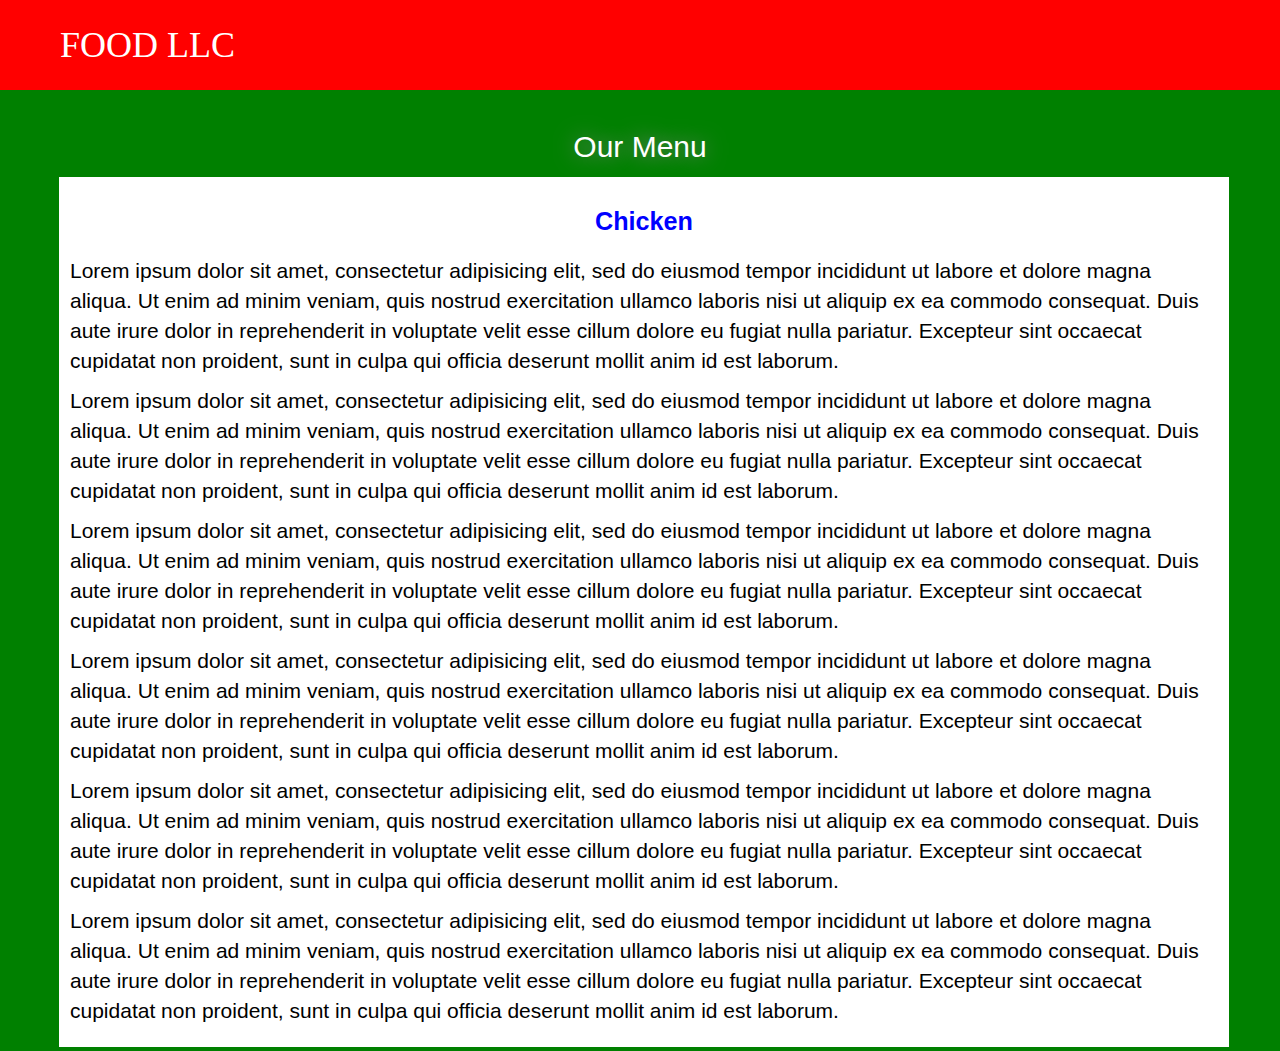
<file: assignment-3-sol/index.html>
<!DOCTYPE html>
<html>
<head>
  <title>Food LLC - A chinese Restaurant</title>
  <meta charset="utf-8">
  <meta name="viewport" content="width=device-width,initial-scale=1.0">
  <link rel="stylesheet" href="https://maxcdn.bootstrapcdn.com/bootstrap/3.4.1/css/bootstrap.min.css">
    <script src="https://ajax.googleapis.com/ajax/libs/jquery/3.5.1/jquery.min.js"></script>
    <script src="https://maxcdn.bootstrapcdn.com/bootstrap/3.4.1/js/bootstrap.min.js"></script>
    <link rel="stylesheet" type="text/css" href="styles.css">
    
</head>
<body>
  <header>
    <nav id="header-nav" class="navbar navbar-default">
      <div class="container-fluid">
        <div class="navbar-header">
          <a href="#" class="navbar-brand"><span>FOOD LLC</span></a>

            <button type="button" class="navbar-toggle collapsed" data-toggle="collapse" data-target="#collapsable-nav" aria-expanded="false">
                        <span class="sr-only">Toggle navigation</span>
                        <span class="icon-bar"></span>
                        <span class="icon-bar"></span>
                        <span class="icon-bar"></span>
                    </button>
        </div>  

                <div id="collapsable-nav" class="collapse">
                  <ul class="nav navbar-nav navbar-right">
                    <li><a href="#chicken">Chicken</a></li>
                    <li><a href="#beef">Beef</a></li>
                    <li><a href="#sushi">Shushi</a></li>
                  </ul>
                </div>
      </div>
    </nav>
  </header>  <!-- Header End -->


  <div id="content" class="container">
    <div class="heading" class="row"><h2>Our Menu</h2></div>
    <div class="row">
      <div class="col-12 items" id="chicken">
        <h3>Chicken</h3>
        <p>Lorem ipsum dolor sit amet, consectetur adipisicing elit, sed do eiusmod
        tempor incididunt ut labore et dolore magna aliqua. Ut enim ad minim veniam,
        quis nostrud exercitation ullamco laboris nisi ut aliquip ex ea commodo
        consequat. Duis aute irure dolor in reprehenderit in voluptate velit esse
        cillum dolore eu fugiat nulla pariatur. Excepteur sint occaecat cupidatat non
        proident, sunt in culpa qui officia deserunt mollit anim id est laborum.</p>

        <p>Lorem ipsum dolor sit amet, consectetur adipisicing elit, sed do eiusmod
        tempor incididunt ut labore et dolore magna aliqua. Ut enim ad minim veniam,
        quis nostrud exercitation ullamco laboris nisi ut aliquip ex ea commodo
        consequat. Duis aute irure dolor in reprehenderit in voluptate velit esse
        cillum dolore eu fugiat nulla pariatur. Excepteur sint occaecat cupidatat non
        proident, sunt in culpa qui officia deserunt mollit anim id est laborum.</p>

        <p>Lorem ipsum dolor sit amet, consectetur adipisicing elit, sed do eiusmod
        tempor incididunt ut labore et dolore magna aliqua. Ut enim ad minim veniam,
        quis nostrud exercitation ullamco laboris nisi ut aliquip ex ea commodo
        consequat. Duis aute irure dolor in reprehenderit in voluptate velit esse
        cillum dolore eu fugiat nulla pariatur. Excepteur sint occaecat cupidatat non
        proident, sunt in culpa qui officia deserunt mollit anim id est laborum.</p>

        <p>Lorem ipsum dolor sit amet, consectetur adipisicing elit, sed do eiusmod
        tempor incididunt ut labore et dolore magna aliqua. Ut enim ad minim veniam,
        quis nostrud exercitation ullamco laboris nisi ut aliquip ex ea commodo
        consequat. Duis aute irure dolor in reprehenderit in voluptate velit esse
        cillum dolore eu fugiat nulla pariatur. Excepteur sint occaecat cupidatat non
        proident, sunt in culpa qui officia deserunt mollit anim id est laborum.</p>

        <p>Lorem ipsum dolor sit amet, consectetur adipisicing elit, sed do eiusmod
        tempor incididunt ut labore et dolore magna aliqua. Ut enim ad minim veniam,
        quis nostrud exercitation ullamco laboris nisi ut aliquip ex ea commodo
        consequat. Duis aute irure dolor in reprehenderit in voluptate velit esse
        cillum dolore eu fugiat nulla pariatur. Excepteur sint occaecat cupidatat non
        proident, sunt in culpa qui officia deserunt mollit anim id est laborum.</p>

        <p>Lorem ipsum dolor sit amet, consectetur adipisicing elit, sed do eiusmod
        tempor incididunt ut labore et dolore magna aliqua. Ut enim ad minim veniam,
        quis nostrud exercitation ullamco laboris nisi ut aliquip ex ea commodo
        consequat. Duis aute irure dolor in reprehenderit in voluptate velit esse
        cillum dolore eu fugiat nulla pariatur. Excepteur sint occaecat cupidatat non
        proident, sunt in culpa qui officia deserunt mollit anim id est laborum.</p>
      </div>
      
    </div>
   
  </div>
  
</body>
</html>
</file>
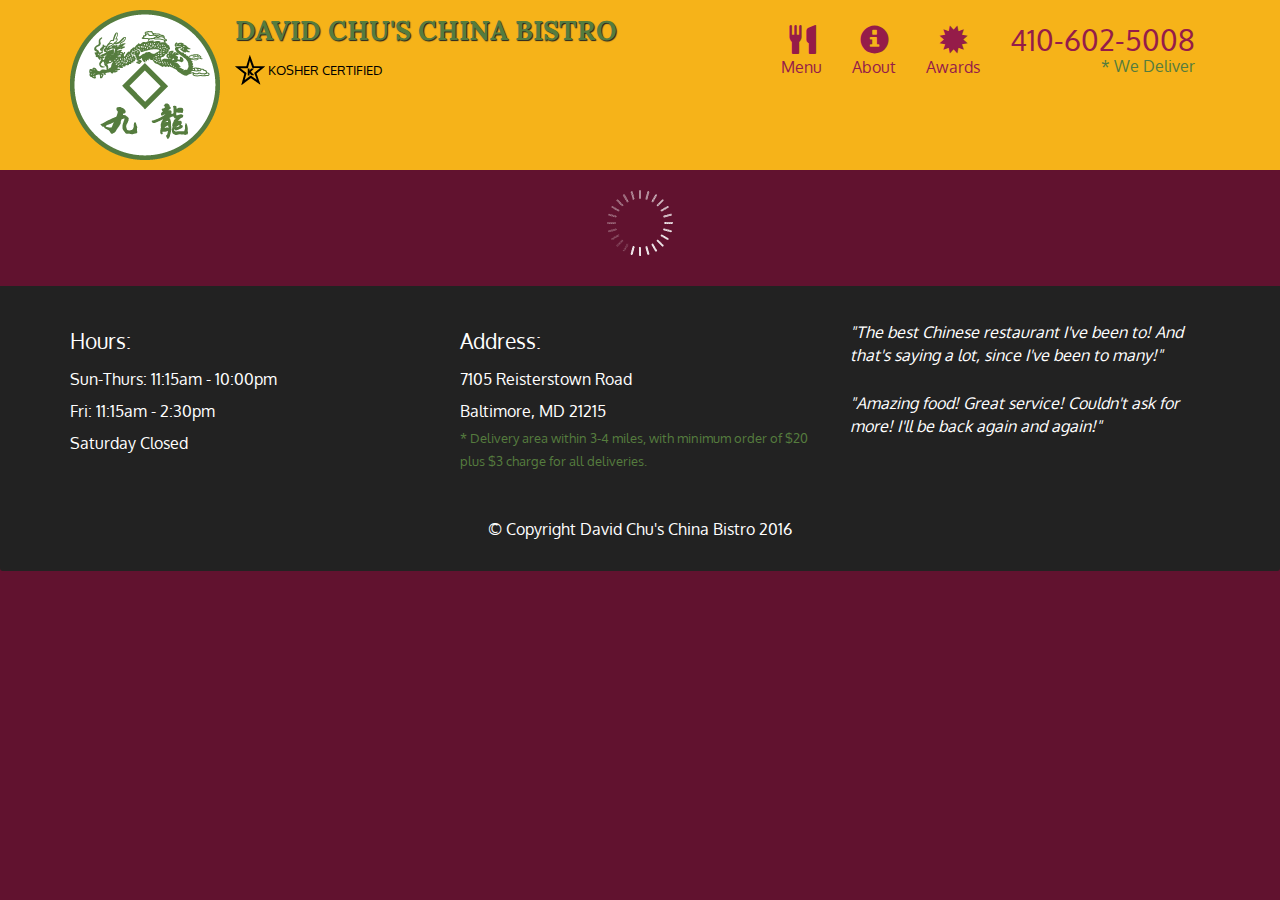
<file: assignment-5/index.html>
<!doctype html>
<html lang="en">
  <head>
    <meta charset="utf-8">
    <meta http-equiv="X-UA-Compatible" content="IE=edge">
    <meta name="viewport" content="width=device-width, initial-scale=1">
    <title>David Chu's China Bistro</title>
    <link rel="stylesheet" href="css/bootstrap.min.css">
    <link rel="stylesheet" href="css/styles.css">
    <link href='https://fonts.googleapis.com/css?family=Oxygen:400,300,700' rel='stylesheet' type='text/css'>
    <link href='https://fonts.googleapis.com/css?family=Lora' rel='stylesheet' type='text/css'>
  </head>
<body>
  <header>
    <nav id="header-nav" class="navbar navbar-default">
      <div class="container">
        <div class="navbar-header">
          <a href="index.html" class="pull-left visible-md visible-lg">
            <div id="logo-img" alt="Logo image"></div>
          </a>

          <div class="navbar-brand">
            <a href="index.html"><h1>David Chu's China Bistro</h1></a>
            <p>
              <img src="images/star-k-logo.png" alt="Kosher certification">
              <span>Kosher Certified</span>
            </p>
          </div>

          <button id="navbarToggle" type="button" class="navbar-toggle collapsed" data-toggle="collapse" data-target="#collapsable-nav" aria-expanded="false">
            <span class="sr-only">Toggle navigation</span>
            <span class="icon-bar"></span>
            <span class="icon-bar"></span>
            <span class="icon-bar"></span>
          </button>
        </div>
        
        <div id="collapsable-nav" class="collapse navbar-collapse">
           <ul id="nav-list" class="nav navbar-nav navbar-right">
            <li id="navHomeButton" class="visible-xs active">
              <a href="index.html">
                <span class="glyphicon glyphicon-home"></span> Home</a>
            </li>
            <li id="navMenuButton">
              <a href="#" onclick="$dc.loadMenuCategories();">
                <span class="glyphicon glyphicon-cutlery"></span><br class="hidden-xs"> Menu</a>
            </li>
            <li>
              <a href="#">
                <span class="glyphicon glyphicon-info-sign"></span><br class="hidden-xs"> About</a>
            </li>
            <li>
              <a href="#">
                <span class="glyphicon glyphicon-certificate"></span><br class="hidden-xs"> Awards</a>
            </li>
            <li id="phone" class="hidden-xs">
              <a href="tel:410-602-5008">
                <span>410-602-5008</span></a><div>* We Deliver</div>
            </li>
          </ul><!-- #nav-list -->
        </div><!-- .collapse .navbar-collapse -->
      </div><!-- .container -->
    </nav><!-- #header-nav -->
  </header>

  <div id="call-btn" class="visible-xs">
    <a class="btn" href="tel:410-602-5008">
    <span class="glyphicon glyphicon-earphone"></span>
    410-602-5008
    </a>
  </div>
  <div id="xs-deliver" class="text-center visible-xs">* We Deliver</div>

  <div id="main-content" class="container"></div>

  <footer class="panel-footer">
    <div class="container">
      <div class="row">
        <section id="hours" class="col-sm-4">
          <span>Hours:</span><br>
          Sun-Thurs: 11:15am - 10:00pm<br>
          Fri: 11:15am - 2:30pm<br>
          Saturday Closed
          <hr class="visible-xs">
        </section>
        <section id="address" class="col-sm-4">
          <span>Address:</span><br>
          7105 Reisterstown Road<br>
          Baltimore, MD 21215
          <p>* Delivery area within 3-4 miles, with minimum order of $20 plus $3 charge for all deliveries.</p>
          <hr class="visible-xs">
        </section>
        <section id="testimonials" class="col-sm-4">
          <p>"The best Chinese restaurant I've been to! And that's saying a lot, since I've been to many!"</p>
          <p>"Amazing food! Great service! Couldn't ask for more! I'll be back again and again!"</p>
        </section>
      </div>
      <div class="text-center">&copy; Copyright David Chu's China Bistro 2016</div>
    </div>
  </footer>

  <!-- jQuery (Bootstrap JS plugins depend on it) -->
  <script src="js/jquery-2.1.4.min.js"></script>
  <script src="js/bootstrap.min.js"></script>
  <script src="js/ajax-utils.js"></script>
  <script src="js/script.js"></script>
</body>
</html>
</file>
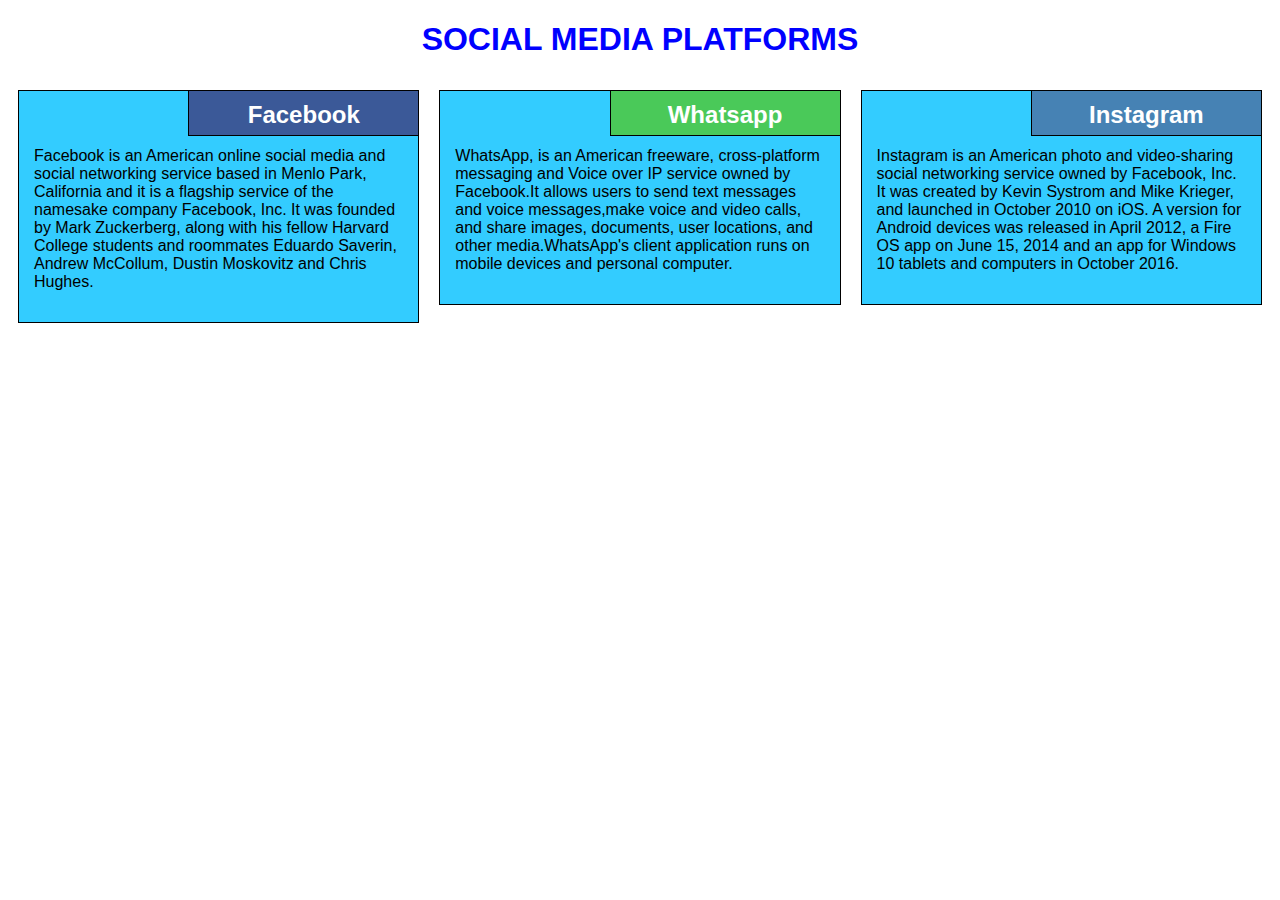
<file: mod2_solution/index.html>
<!DOCTYPE html>
<html>

<head>
    <meta charset="utf-8">
    <meta name="viewport" content="width=device-width, initial-scale=1">
    <title>Assignment Solution for Module 2</title>
    <link rel="stylesheet" type="text/css" href="style.css">
</head>

<body>
    <h1>SOCIAL MEDIA PLATFORMS</h1>
    <div class="row">
        <div class="col-lg-4 col-md-6 col-sm-12">
            <section class="facebook">
                <h2>Facebook</h2>
                <p>
                    Facebook is an American online social media and social networking service based in Menlo Park, California and it is a flagship service of the namesake company Facebook, Inc. It was founded by Mark Zuckerberg, along with his fellow Harvard College students and roommates Eduardo Saverin, Andrew McCollum, Dustin Moskovitz and Chris Hughes.
                </p>
            </section>
        </div>
        <div class="col-lg-4 col-md-6 col-sm-12">
            <section class="whatsapp">
                <h2>Whatsapp</h2>
                <p>
                    WhatsApp, is an American freeware, cross-platform messaging and Voice over IP service owned by Facebook.It allows users to send text messages and voice messages,make voice and video calls, and share images, documents, user locations, and other media.WhatsApp's client application runs on mobile devices and personal computer.
                </p>
            </section>
        </div>
        <div class="col-lg-4 col-md-12 col-sm-12">
            <section class="instagram">
                <h2>Instagram</h2>
                <p>
                   Instagram is an American photo and video-sharing social networking service owned by Facebook, Inc. It was created by Kevin Systrom and Mike Krieger, and launched in October 2010 on iOS. A version for Android devices was released in April 2012, a Fire OS app on June 15, 2014 and an app for Windows 10 tablets and computers in October 2016. 
                </p>
            </section>
        </div>
    </div>
</body>

</html>
</file>
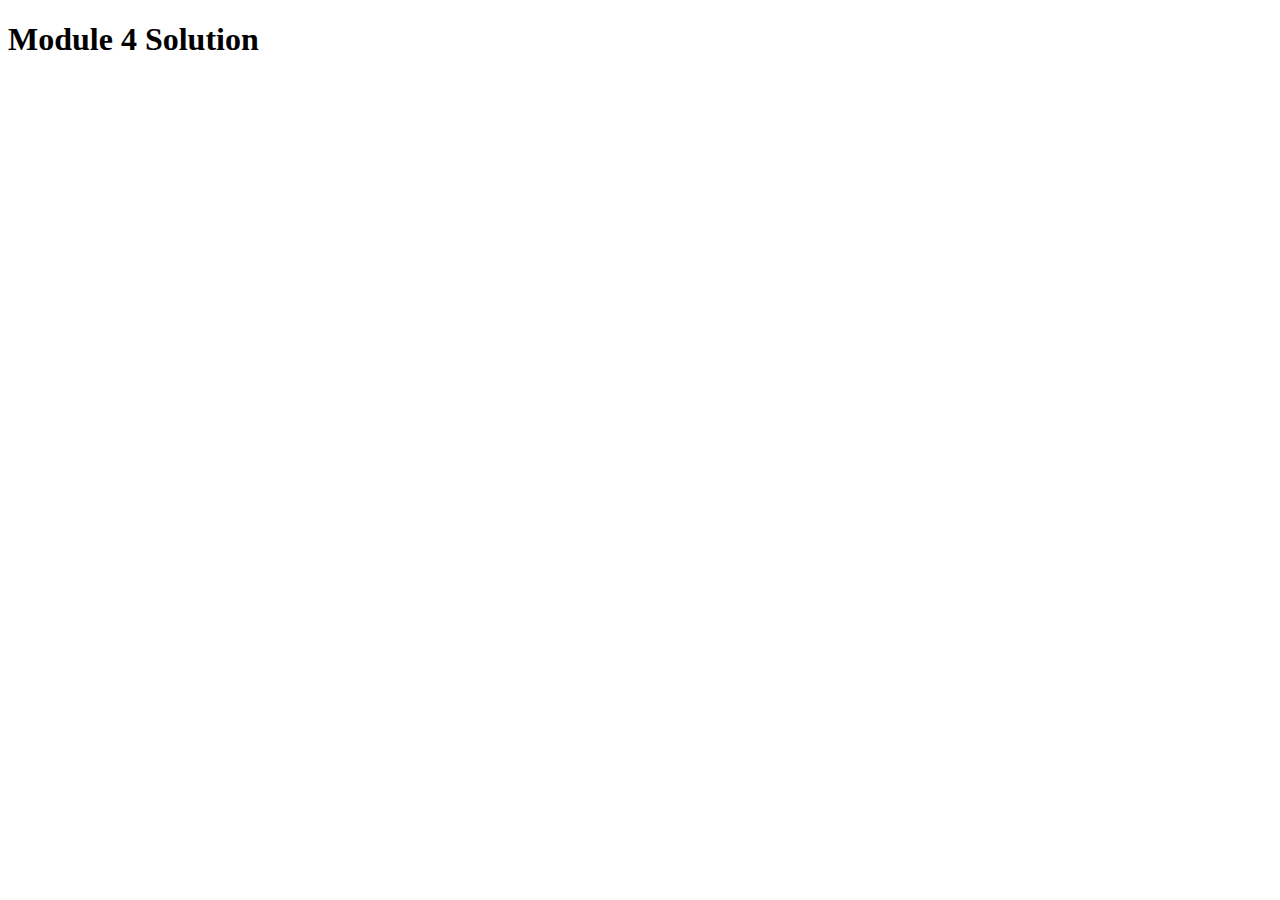
<file: Solution-4/index.html>
<!DOCTYPE html>
<html>
<head>
  <meta charset="utf-8">
  <title>Module 4 Solution</title>
  <script src="SpeakHello.js"></script>
  <script src="SpeakGoodBye.js"></script>
  <script src="script.js"></script>
</head>
<body>
  <h1>Module 4 Solution</h1>
</body>
</html>
</file>
<file: assignment-3-sol/styles.css>
body{
  background-color: green;
  margin: 0px;
  padding: 0px;
}

/** HEADER **/
#header-nav{
  background-color: red;
  padding: 20px;
  border-radius: 0px;
  border: 0px;
}


/** NavBar- Brand **/
.navbar-brand span{
  color: white;
  font-family: verdana;
  font-size: 2em;
  padding-left: 25px;
}
.navbar-brand a:hover, .navbar-brand a:focus{
  text-decoration: none;
}

/** Navbar Button **/
#collapsable-nav{
  background-color: white;
  color: black;
  text-align: center;
  font-size: 1.6em;
}
#collapsable-nav a:hover, #collapsable-nav a:active{
  background-color: gray;
  color: white;
  margin-left:15px;
  margin-right:15px;
}

/** Main Content **/
.heading{
  text-align: center;
  color: white;
} 

/** Our Menu **/
.heading h2{
  text-shadow: 0px 0px 20px gray;
}
#content .items{
  border: 1px solid white;
  margin: 4px ;
  padding: 10px;
  font-size: 1.5em;
  background-color: white;
  color: black;
  width: 100%;
}
#content .items h3{
  text-align: center;
  color: blue;
  font-weight: bold;
  font-size: 1.2em;
  margin-bottom: 20px;
}
#top{
  font-size:1.2em;
  background-color:white;
  padding:5px;
  border-radius:5px;
  text-decoration:none;
}
#top a:hover{
  text-decoration:none;
  background-color:#ff3b4b;
  color:#ffffff;
}
/** Small Size media **/
@media (max-width: 767px){
  #content .items{
  border: 1px solid white;
  margin-top: 40px;
  padding: 10px;
  font-size: 1.5em;
  background-color: white;
  color: black;
  margin: 50px 20px;
}
#top{
  font-size:1.2em;
  background-color:white;
  padding:5px;
  border-radius:5px;
  text-decoration:none;
}
#top a:hover{
  text-decoration:none;
  background-color:#ff3b4b;
  color:#ffffff;
}
}
</file>
<file: assignment-5/css/styles.css>
body {
  font-size: 16px;
  color: #fff;
  background-color: #61122f;
  font-family: 'Oxygen', sans-serif;
}

/** HEADER **/
#header-nav {
  background-color: #f6b319;
  border-radius: 0;
  border: 0;
}

#logo-img {
  background: url('../images/restaurant-logo_large.png') no-repeat;
  width: 150px;
  height: 150px;
  margin: 10px 15px 10px 0;
}

.navbar-brand {
  padding-top: 20px;
}
.navbar-brand h1 { /* Restaurant name */
  font-family: 'Lora', serif;
  color: #557c3e;
  font-size: 1.5em;
  text-transform: uppercase;
  font-weight: bold;
  text-shadow: 1px 1px 1px #222;
  margin-top: 0;
  margin-bottom: 0;
  line-height: .75;
}
.navbar-brand a:hover, .navbar-brand a:focus {
  text-decoration: none;
}
.navbar-brand p { /* Kosher cert */
  color: #000;
  text-transform: uppercase;
  font-size: .7em;
  margin-top: 15px;
}
.navbar-brand p span { /* Star-K */
  vertical-align: middle;
}

#nav-list {
  margin-top: 10px;
}
#nav-list a {
  color: #951C49;
  text-align: center;
}
#nav-list a:hover {
  background: #E7E7E7;
}
#nav-list a span {
  font-size: 1.8em;
}

#phone {
  margin-top: 5px;
}
#phone a { /* Phone number */
  text-align: right;
  padding-bottom: 0;
}
#phone div { /* We Deliver */
  color: #557c3e;
  text-align: right;
  padding-right: 15px;
}

.navbar-header button.navbar-toggle, .navbar-header .icon-bar {
  border: 1px solid #61122f;
}
.navbar-header button.navbar-toggle {
  clear: both;
  margin-top: -30px;
}
/* END HEADER */

/* FOOTER */
.panel-footer {
  margin-top: 30px;
  padding-top: 35px;
  padding-bottom: 30px;
  background-color: #222;
  border-top: 0;
}
.panel-footer div.row {
  margin-bottom: 35px;
}
#hours, #address {
  line-height: 2;
}
#hours > span, #address > span {
  font-size: 1.3em;
}
#address p {
  color: #557c3e;
  font-size: .8em;
  line-height: 1.8;
}
#testimonials {
  font-style: italic;
}
#testimonials p:nth-child(2) {
  margin-top: 25px;
}
/* END FOOTER */



/* HOME PAGE */
.container .jumbotron {
  box-shadow: 0 0 50px #3F0C1F;
  border: 2px solid #3F0C1F;
}

#menu-tile, #specials-tile, #map-tile {
  height: 250px;
  width: 100%;
  margin-bottom: 15px;
  position: relative;
  border: 2px solid #3F0C1F;
  overflow: hidden;
}
#menu-tile:hover, #specials-tile:hover, #map-tile:hover {
  box-shadow: 0 1px 5px 1px #cccccc;
}
#menu-tile {
  background: url('../images/menu-tile.jpg') no-repeat;
  background-position: center;
}
#specials-tile {
  background: url('../images/specials-tile.jpg') no-repeat;
  background-position: center;
}
#menu-tile span, #specials-tile span, #map-tile span {
  position: absolute;
  bottom: 0;
  right: 0;
  width: 100%;
  text-align: center;
  font-size: 1.6em;
  text-transform: uppercase;
  background-color: #000;
  color: #fff;
  opacity: .8;
}
/* END HOME PAGE */

/* MENU CATEGORIES PAGE */
.category-tile { 
  position: relative;
  border: 2px solid #3F0C1F;
  overflow: hidden;
  width: 200px;
  height: 200px;
  margin: 0 auto 15px;
}
.category-tile span {
  position: absolute;
  bottom: 0;
  right: 0;
  width: 100%;
  text-align: center;
  font-size: 1.2em;
  text-transform: uppercase;
  background-color: #000;
  color: #fff;
  opacity: .8;
}
.category-tile:hover {
  box-shadow: 0 1px 5px 1px #cccccc;
}

#menu-categories-title + div {
  margin-bottom: 50px;
}
/* END MENU CATEGORIES PAGE */

/* SINGLE CATEGORY PAGE */
.menu-item-tile {
  margin-bottom: 25px;
}
.menu-item-tile hr {
  width: 80%;
}
.menu-item-tile .menu-item-price {
  font-size: 1.1em;
  text-align: right;
  margin-top: -15px;
  margin-right: -15px;
}
.menu-item-tile .menu-item-price span {
  font-size: .6em;
}
.menu-item-photo {
  position: relative;
  border: 2px solid #3F0C1F; 
  overflow: hidden;
  padding: 0;
  margin-right: -15px;
  margin-left: auto;
  margin-bottom: 20px;
  max-width: 250px;
}
.menu-item-photo div {
  position: absolute;
  bottom: 0;
  right: 0;
  width: 80px;
  background-color: #557c3e;
  text-align: center;
}
.menu-item-description {
  padding-right: 30px;
}
h3.menu-item-title {
  margin: 0 0 10px;
}
.menu-item-details {
  font-size: .9em;
  font-style: italic;
}
/* END SINGLE CATEGORY PAGE */


/********** Large devices only **********/
@media (min-width: 1200px) {
  .container .jumbotron {
    background: url('../images/jumbotron_1200.jpg') no-repeat;
    height: 675px;
  }
}

/********** Medium devices only **********/
@media (min-width: 992px) and (max-width: 1199px) {
  /* Header */
  #logo-img {
    background: url('../images/restaurant-logo_medium.png') no-repeat;
    width: 100px;
    height: 100px;
    margin: 5px 5px 5px 0;
  }
  /* End Header */

  /* Home Page */
  .container .jumbotron {
    background: url('../images/jumbotron_992.jpg') no-repeat;
    height: 558px;
  }
  /* End Home Page */
}

/********** Small devices only **********/
@media (min-width: 768px) and (max-width: 991px) {
  /* Home Page */
  .container .jumbotron {
    background: url('../images/jumbotron_768.jpg') no-repeat;
    height: 432px;
  }
  /* End Home Page */
}

/********** Extra small devices only **********/
@media (max-width: 767px) {
  /* Header */
  .navbar-brand {
    padding-top: 10px;
    height: 80px;
  }
  .navbar-brand h1 { /* Restaurant name */
    padding-top: 10px;
    font-size: 5vw; /* 1vw = 1% of viewport width */
  }
  .navbar-brand p { /* Kosher cert */
    font-size: .6em;
    margin-top: 12px;
  }
  .navbar-brand p img { /* Star-K */
    height: 20px;
  }

  #collapsable-nav a { /* Collapsed nav menu text */
    font-size: 1.2em;
  }
  #collapsable-nav a span { /* Collapsed nav menu glyph */
    font-size: 1em;
    margin-right: 5px;
  }

  #call-btn > a {
    font-size: 1.5em;
    display: block;
    margin: 0 20px;
    padding: 10px;
    border: 2px solid #fff;
    background-color: #f6b319;
    color: #951c49;
  }
  #xs-deliver {
    margin-top: 5px;
    font-size: .7em;
    letter-spacing: .1em;
    text-transform: uppercase;
  }
  /* End Header */

  /* Footer */
  .panel-footer section {
    margin-bottom: 30px;
    text-align: center;
  }
  .panel-footer section:nth-child(3) {
    margin-bottom: 0; /* margin already exists on the whole row */
  }
  .panel-footer section hr {
    width: 50%;
  }
  /* End Footer */

  /* Home Page */
  .container .jumbotron {
    margin-top: 30px;
    padding: 0;
  }
  #menu-tile, #specials-tile {
    width: 360px;
    margin: 0 auto 15px;
  }

  .menu-item-photo {
    margin-right: auto;
  }
  .menu-item-tile .menu-item-price {
    text-align: center;
  }
  .menu-item-description {
    text-align: center;;
  }
}


/********** Super extra small devices Only :-) (e.g., iPhone 4) **********/
@media (max-width: 479px) {
  /* Header */
  .navbar-brand h1 { /* Restaurant name */
    padding-top: 5px;
    font-size: 6vw;
  }
  /* End Header */
  
  /* Home page */
  #menu-tile, #specials-tile {
    width: 280px;
    margin: 0 auto 15px;
  }

  .col-xxs-12 {
    position: relative;
    min-height: 1px;
    padding-right: 15px;
    padding-left: 15px;
    float: left;
    width: 100%;
  }
}
</file>
<file: mod2_solution/style.css>
* {
    box-sizing: border-box;
    font-family: Helvetica;
}

h1 {
    text-align: center;
    color: blue;
}

section {
    border: 1px solid black;
    background-color: #33ccff;
    margin: 10px;
}

section>h2 {
    float: right;
    border-bottom: 1px solid black;
    border-left: 1px solid black;
    margin: 0;
    width: 230px;
    text-align: center;
    font-style: serif;
    font-size: 24px;
    font-weight: bold;
    height: 45px;
    padding-top: 10px;
    color: white;
}

section.facebook>h2 {
    background-color: #3b5998;
}

section.instagram>h2 {
    background-color: #4682b4;
}

section.whatsapp>h2 {

    background-color: #4AC959;
}

section>p {
    padding: 40px 15px 15px 15px;
}

.row {
    width: 100%;
}

/* Desktop view options */

@media (min-width: 992px) {
    .col-lg-4 {
        float: left;
    }
    
    .col-lg-4 {
        width: 33.33%;
    }
    
}

/* Tablet view options */

@media (min-width: 768px) and (max-width: 991px) {
    .col-md-6,.col-md-12 {
        float: left;
    }
   
    .col-md-6 {
        width: 50%;
    }
    
    .col-md-12 {
        width: 100%;
    }
}

/* Mobile view options */

@media (max-width: 767px) {
    .col-sm-12 {
        float: left;
    }
    
    .col-sm-12 {
        width: 100%;
    }
}
</file>
